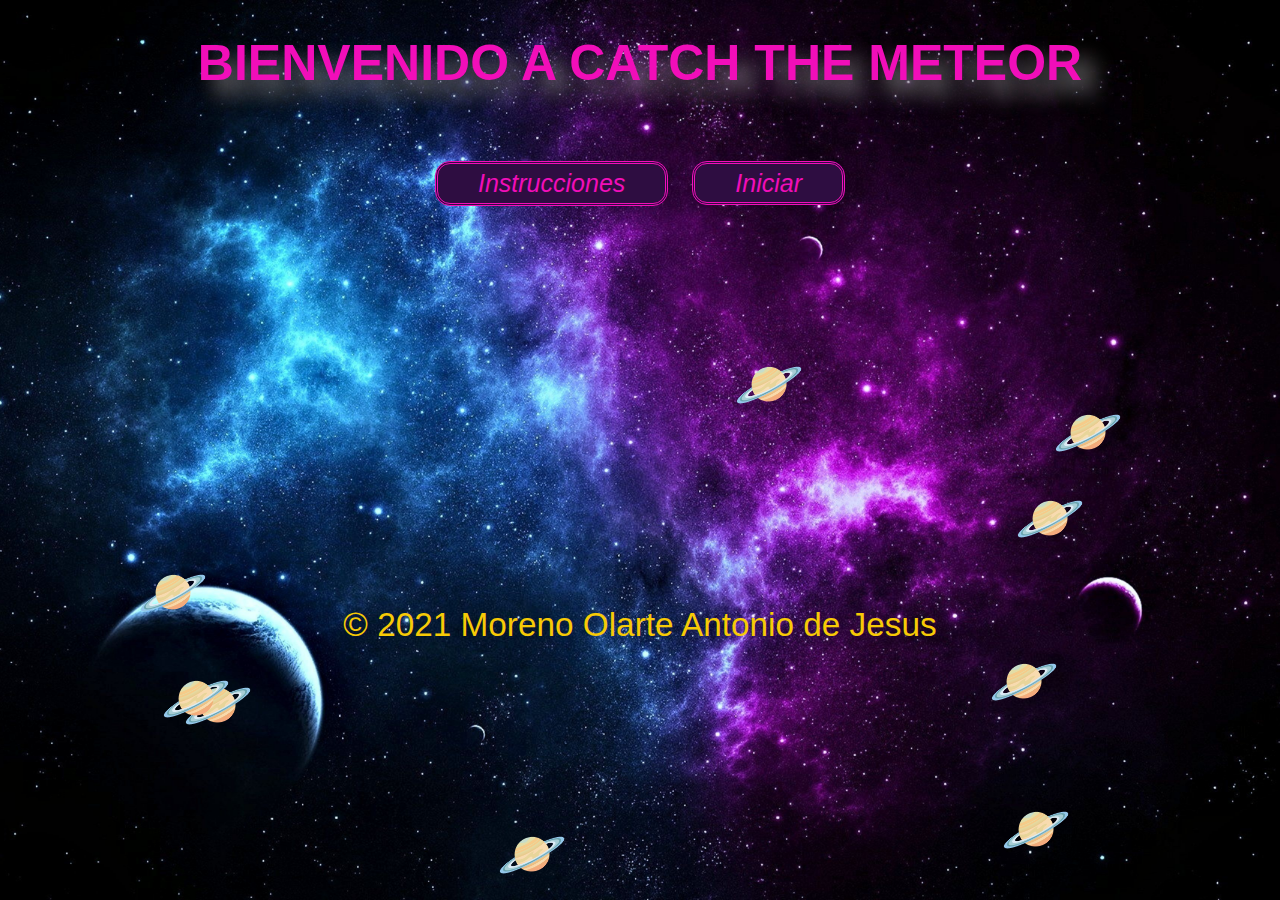
<file: index.html>
<!DOCTYPE html>
<html lang="es">
<head>
    <meta charset="UTF-8">
    <meta name="viewport" content="width=device-width, initial-scale=1.0">
    <link rel="shortcut icon" href="/favicon.ico" type="image/x-icon">
    <link rel="icon" href="/favicon.ico" type="image/x-icon">
    <title>CATCH THE METEOR</title>
</head>
<style>
    html{
    color: white;
    background-image: url(img/galaxia.jpg);
    background-repeat: no-repeat;
    background-position-x: center;
    background-position-y: center;
    background-attachment: fixed;
    -webkit-background-size: cover;
    -moz-background-size: cover;
    -o-background-size: cover;
    background-size: cover;

}
h1 {
    text-align: center;
    font-size: 50px;
    color: #f10eb9;
    font-family: Impact, Haettenschweiler, 'Arial Narrow Bold', sans-serif;
    text-shadow: #7d7b7e 0.3em 0.3em 0.4em;
}

.boton_1{
    text-align: center;
    text-decoration: none;
    padding: 5px;
    padding-left: 40px;
    padding-right: 40px;
    font-family: helvetica;
    font-weight: 300;
    font-size: 25px;
    font-style: italic;
    color: #f10eb9;
    background-color: #2e0d41;
    border-radius: 15px;
    border: 3px double #f10eb9;
  }
  .boton_1:hover{
    opacity: 0.6;
    text-decoration: none;
  }

  footer
{
    margin-top:400px;
    width:100%;
    height:30px;
    background-color:rgba(5, 0, 0, 0);
}

p{
    text-align: center;
    font-size: 25pt;
    color: #f7ca06;
    font-family: Impact, Haettenschweiler, 'Arial Narrow Bold', sans-serif;
}

</style>
<body>
<h1>BIENVENIDO A CATCH THE METEOR</h1><br><br>    
<center>
    <button class="boton_1" onclick="rules()">Instrucciones</button>&nbsp;&nbsp;&nbsp;&nbsp;&nbsp;
    <a class="boton_1" href="catchmeteor.html">Iniciar</a>
</center>
<footer>
    <p>
      &copy; 2021
      Moreno Olarte Antonio de Jesus
    </p>
</footer>
</body>
<script>
   function rules(){
       confirm("INSTRUCIONES DEL JUEGO \n1.Encuentra el Meteoro  con el cual realices un choque.\n2. Mover la Nave con las flechas de teclado ⬆⬅⬇➡.\n3. Divierte y disfruta el juego Catch the Meteor");
   }

   function aleatorio(menor, mayor) {
      return menor + Math.floor( Math.random() *
        (mayor - menor + 1));
    }
    class SeMueve {
      muévete() {
        throw new Error("intf");
      }
    }
   class EstrellaWeb
      extends HTMLElement {
      connectedCallback() {
        this.x = aleatorio(0,Math.floor(window.innerWidth));
        this.y = aleatorio(0,Math.floor(4*window.innerHeight/7));
        this.innerHTML = "🪐";
        this.style.position = "fixed";
        this.style.fontSize = "3.5rem";
        this.style.right = `${this.x}px`;
        this.style.bottom = `${this.y}px`;
      }
      muévete() {
        this.x = (this.x + 30) % window.innerWidth;
        this.style.left = `${this.x}px`;
      }
    }
    customElements.define("estrella-web", EstrellaWeb);
 
    const figuras =
     [new EstrellaWeb(),
      new EstrellaWeb(),
      new EstrellaWeb(),
      new EstrellaWeb(),
      new EstrellaWeb(),
      new EstrellaWeb(),
      new EstrellaWeb(),
      new EstrellaWeb(),
      new EstrellaWeb()];

    for (let fig of figuras) {
      document.body.append(fig);
    }
    function mueve() {
      for (var fig of figuras) {
        fig.muévete();
      }
    }

    setInterval(mueve,150);

    
</script>
</html>
</file>
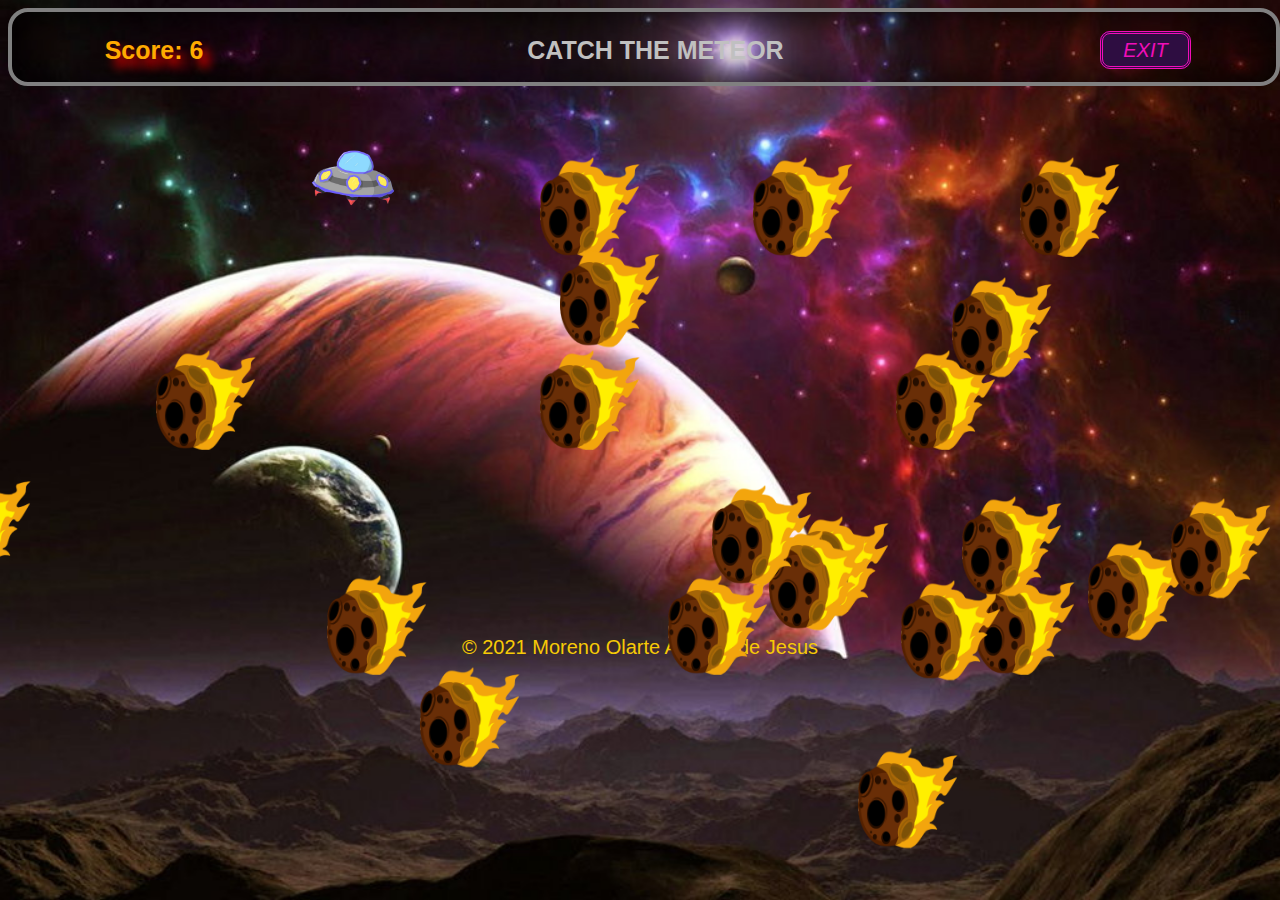
<file: catchmeteor.html>
<!DOCTYPE html>
<html lang="es">

<head>
  <meta charset="UTF-8">
  <link rel="stylesheet" href="css/estilos.css">
  <link rel="shortcut icon" href="/favicon.ico" type="image/x-icon">
  <link rel="icon" href="/favicon.ico" type="image/x-icon">
  <title>CATCH THE METEOR</title>
</head>

<body>
  <div id="lienzo">
    <table>
      <th><h2 id="puntuaje"></h2></th>
      <th><h1>CATCH THE METEOR</h1></th>
      <th><a class="bEstilo" href="index.html">EXIT</a></th>
    </table>
  </div>
    <img src="img/nave.png" id="nave" class="sprite">
    <img src="img/meteorito.png" id="hoyo"  class="sprite">
    <img src="img/meteorito.png" id="hoyo1" class="sprite">
    <img src="img/meteorito.png" id="hoyo2" class="sprite">
    <img src="img/meteorito.png" id="hoyo3" class="sprite">
    <img src="img/meteorito.png" id="hoyo4" class="sprite">
    <img src="img/meteorito.png" id="hoyo5" class="sprite">
    <img src="img/meteorito.png" id="hoyo6" class="sprite">
    <img src="img/meteorito.png" id="hoyo7" class="sprite">
    <img src="img/meteorito.png" id="hoyo8" class="sprite">
  <footer>
    <p>
      &copy; 2021
      Moreno Olarte Antonio de Jesus
    </p>
  </footer>
</body>
<script>

  document.addEventListener("keydown", function (e) {
    if (e.keyCode == 39) {
      avanza();
    }
    if (e.keyCode == 37) {
      retrocede();
    }
    if (e.keyCode == 38) {
      arriba();
    }
    if (e.keyCode == 40) {
      abajo();
    }
  })

  let puntuaje = document.getElementById('puntuaje');
  let contador = 0;
  let puntos = 0;
  let movimiento = 0;
  let verifica = false;

  if (verifica == false) {
    contador = setInterval(function () {
      puntos += 1;
      puntuaje.innerHTML = "Score: " + puntos;
    }, 100);
    verifica = true;
  } else {
    verifica = false;
  }

  document.getElementById('puntuaje').innerHTML = "Score: " + puntos;


  let yBase;
  let xBase;
  let xMenor;
  let xMayor;
  let yMenor;
  let yMayor;

  const VELOCIDAD = 30;
  actualiza();
  let x = xMenor;
  let y = yMenor;
  dibuja();
  function retrocede() {
    actualiza();
    if (x > xMenor) {
      x -= VELOCIDAD;
    }
    dibuja();
  }
  function avanza() {
    actualiza();
    if (x < xMayor) {
      x += VELOCIDAD;
    }
    dibuja();
  }
  function arriba() {
    actualiza();
    if (y > yMenor) {
      y -= VELOCIDAD;
    }
    dibuja();
  }
  function abajo() {
    actualiza();
    if (y < yMayor) {
      y += VELOCIDAD
    }
    dibuja();
  }

  function dibuja() {
     nave.style = `left: ${x}px; bottom: ${yBase}px; top: ${y}px; bottom: ${xBase}px;` 
  }

  function actualiza() {
    yBase = window.innerHeight / 10;
    xMenor = window.innerWidth / 20;
    xMayor = 5 * window.innerWidth / 6;
    xBase = window.innerHeight / 10;
    yMenor = window.innerWidth / 10;
    yMayor = 4 * window.innerWidth / 10;
  }

  setInterval(choque,70);

  function choque() {

        hoyo.style.right =`${4 * window.innerWidth / 25 }px`;
        hoyo.style.bottom = `${window.innerHeight / 4}px`;
        hoyo1.style.right =`${4 * window.innerWidth / 10 }px`;
        hoyo1.style.bottom = `${window.innerHeight / 4}px`;
        hoyo2.style.right =`${4 * window.innerWidth / 6 }px`;
        hoyo2.style.bottom = `${window.innerHeight /4}px`;
        hoyo3.style.right =`${4 * window.innerWidth / 8  }px`;
        hoyo3.style.bottom = `${window.innerHeight /2}px` 
        hoyo4.style.right =`${4 * window.innerWidth / 18  }px`;
        hoyo4.style.bottom = `${window.innerHeight /  2}px`;        
        hoyo5.style.right =`${4 * window.innerWidth / 5  }px`;
        hoyo5.style.bottom = `${window.innerHeight / 2}px`;  
        hoyo6.style.right =`${window.innerWidth / 8  }px`;
        hoyo6.style.bottom = `${5 * window.innerHeight / 7}px`;  
        hoyo7.style.right =`${window.innerWidth / 3  }px`;
        hoyo7.style.bottom = `${5 * window.innerHeight / 7}px`;
        hoyo8.style.right =`${window.innerWidth / 2 }px`;
        hoyo8.style.bottom = `${5 * window.innerHeight / 7}px`;    
        nave.style.left = `${x}px`;
        nave.style.bottom = `${y}px`;

        if (seTocan(nave, hoyo)) {
          hoyo.style.backgroundColor ="green";
          clearInterval(contador);
          location.reload();
          alert("Felicidades Ganaste tu Score fue "+ puntos);
        } else {
          x = (x +30) % window.innerWidth;
        }
      }
   function seTocan(q,w){
    const rE1 =  q.getBoundingClientRect();
    const rE2 =  w.getBoundingClientRect();
      return (rE1.right >= rE2.left &&
              rE1.left <= rE2.right &&
              rE1.top <= rE2.bottom &&
              rE1.bottom >= rE2.top); }



    function aleatorio(menor, mayor) {
      return menor + Math.floor( Math.random() *
        (mayor - menor + 1));
    }
  class SeMueve {
      muévete() {
        throw new Error("intf");
      }
    }
   class LunaWeb
      extends HTMLElement {
      connectedCallback() {
        this.a = aleatorio(0,Math.floor(window.innerWidth));
        this.b = aleatorio(0,Math.floor(4*window.innerHeight/6));
        this.innerHTML = "<img src='img/meteorito.png'>";
        this.style.position = "fixed";
        this.style.fontSize = "5rem";
        this.style.right = `${this.a}px`;
        this.style.bottom = `${this.b}px`;
        this.id = "luna1";
          

      }
      muévete() {
        this.a = (this.a  + 30) % window.innerWidth;
        this.style.right = `${this.a}px`;
      }
    }
    customElements.define("luna-web", LunaWeb);

 
    const figuras = [new LunaWeb(), new LunaWeb(), new LunaWeb(),
                     new LunaWeb(), new LunaWeb(), new LunaWeb(),
                     new LunaWeb(), new LunaWeb(), new LunaWeb(),
                     new LunaWeb(), new LunaWeb(), new LunaWeb(),];

    for (let fig of figuras) {  document.body.append(fig);} 
    function mueve() {
      for (let fig of figuras) { fig.muévete();
       } }  

    setInterval(mueve,70); 

</script>

</html>
</file>
<file: css/estilos.css>
html{
    color: white;
    background-image: url(../img/fondo.jpg);
    background-repeat: no-repeat;
    background-position-x: center;
    background-position-y: center;
    background-attachment: fixed;
    -webkit-background-size: cover;
    -moz-background-size: cover;
    -o-background-size: cover;
    background-size: cover;

}
h1{
  text-align: center;
  font-size: 25px;
  color: silver;
  font-family: Impact, Haettenschweiler, 'Arial Narrow Bold', sans-serif
}

h2 {
  text-align: center;
  font-size: 25px;
  color: #FFAB00;
  font-family: Impact, Haettenschweiler, 'Arial Narrow Bold', sans-serif;
  text-shadow: #f70000 0.3em 0.3em 0.4em;
}

.sprite {
    position: fixed;
    font-size: 5rem;
  }

.mov {
    position: fixed;
    font-size: 5rem;
  }

 button{
  text-align: center;
 }

 .bEstilo{
    text-align: center;
    text-decoration: none;
    padding: 5px;
    padding-left: 20px;
    padding-right: 20px;
    font-family: helvetica;
    font-weight: 300;
    font-size: 20px;
    font-style: italic;
    color: #f10eb9;
    background-color: #2e0d41;
    border-radius: 10px;
    border: 3px double #f10eb9;
  }
  .bEstilo:hover{
    opacity: 0.6;
    text-decoration: none;
  }

 figura-web {
    position: fixed;
    font-size: 5rem;
  }

  footer
  {
      margin-top:550px;
      width:100%;
      height:30px;
      background-color:rgba(5, 0, 0, 0);
  }
  
  p{
      text-align: center;
      font-size: 15pt;
      color: #f7ca06;
      font-family: Impact, Haettenschweiler, 'Arial Narrow Bold', sans-serif;
  }

  table{
    width: 100%
  }

  td{
    text-align: center;
  }
  img{
    height: 100px;
    width: 100px;
  }

  #lienzo{
    border:4px solid gray;
    box-shadow:0px 0px 50px black inset;
    width:100%;
    height:70px;
    border-radius:20px;
    overflow: hidden;
}
</file>
